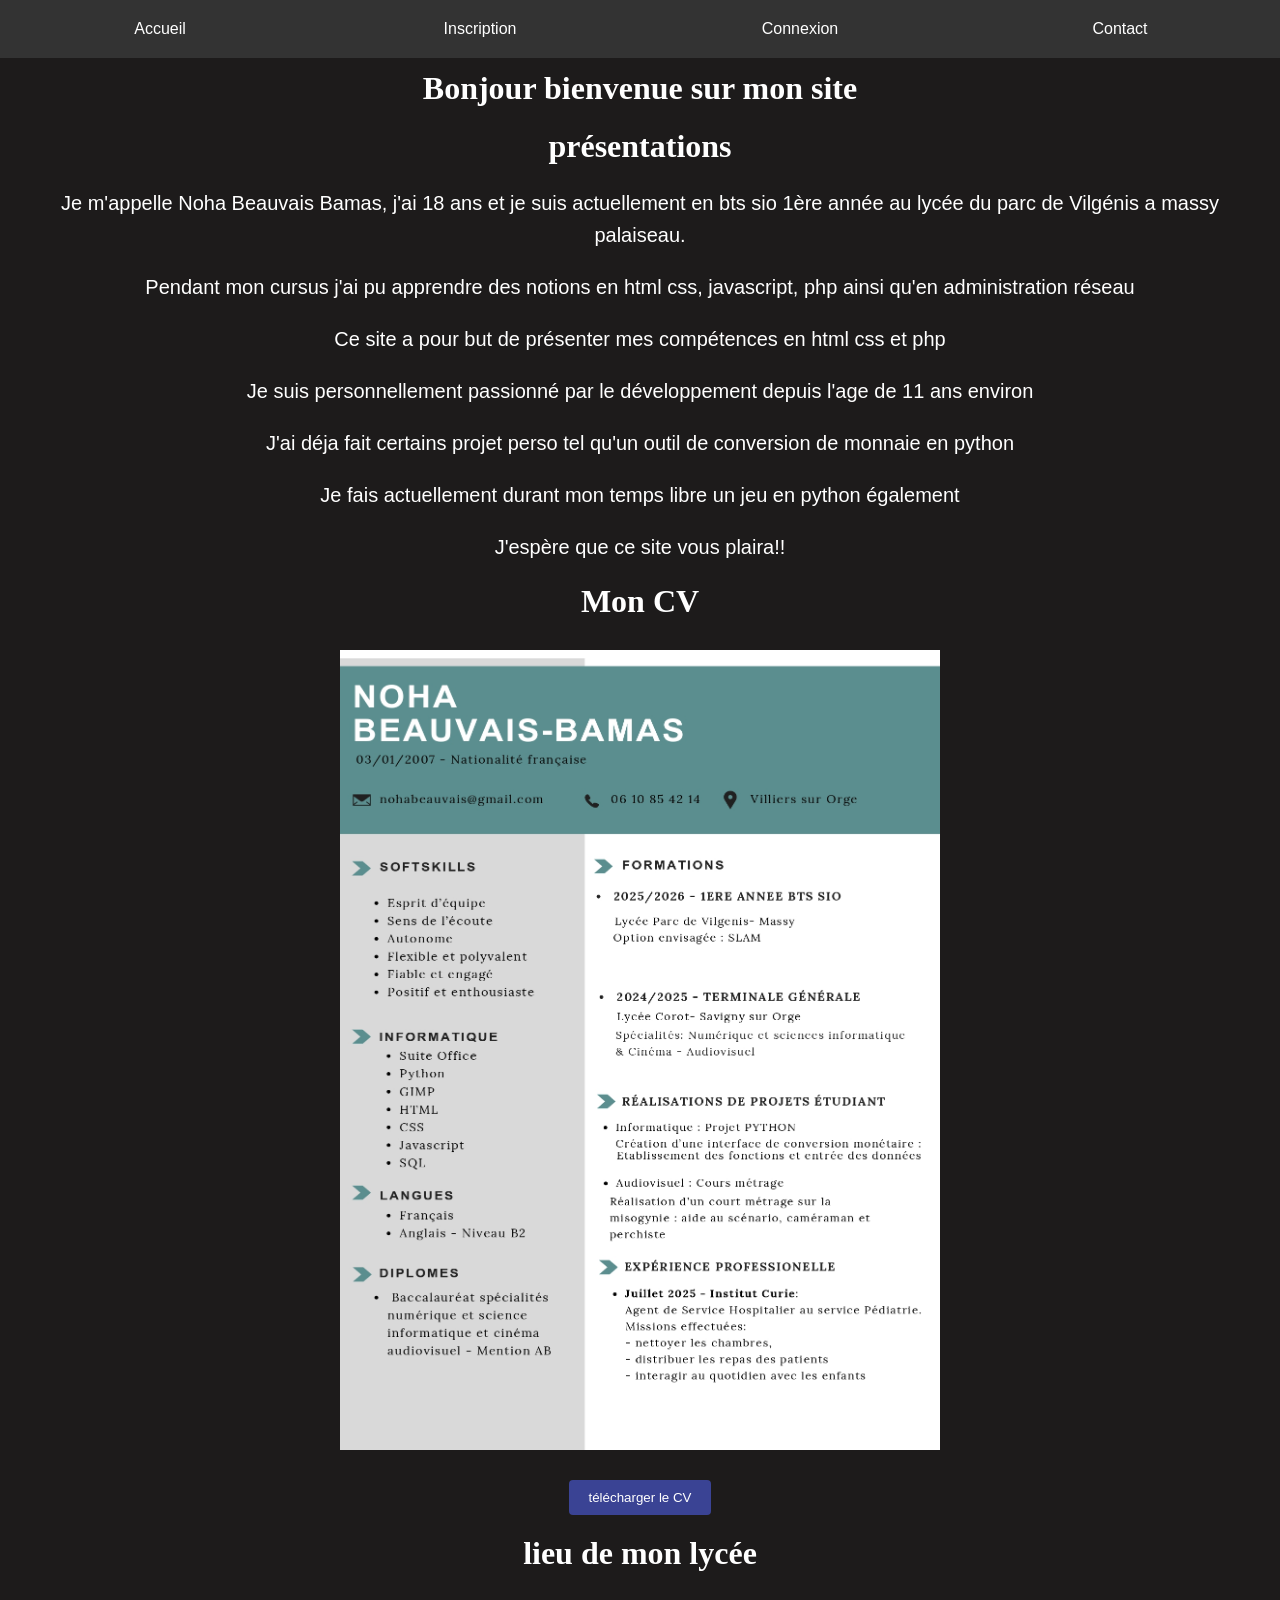
<file: index.html>
<!DOCTYPE html>
<html lang="en">

<head>
    <meta charset="UTF-8">
    <meta name="viewport" content="width=device-width, initial-scale=1.0">
    <link rel="stylesheet" href="style.css">

    <title>mon site</title>
</head>

<body>
    <nav id="navbar">
        <a href="index.html">Accueil</a>
        <a href="inscription.html">Inscription</a>
        <a href="connexion.html">Connexion</a>
        <a href="formcontact.html">Contact</a>

    </nav>
    <h1>Bonjour bienvenue sur mon site</h1>
    <h1 id="présentations">présentations</h1>
    <p>Je m'appelle Noha Beauvais Bamas, j'ai 18 ans et je suis actuellement en bts sio 1ère année au lycée du parc de
        Vilgénis a massy palaiseau. </p>
    <p>Pendant mon cursus j'ai pu apprendre des notions en html css, javascript, php ainsi qu'en administration réseau
    </p>
    <p>Ce site a pour but de présenter mes compétences en html css et php</p>
    <p>Je suis personnellement passionné par le développement depuis l'age de 11 ans environ</p>
    <p>J'ai déja fait certains projet perso tel qu'un outil de conversion de monnaie en python</p>
    <p>Je fais actuellement durant mon temps libre un jeu en python également </p>
    <p>J'espère que ce site vous plaira!!</p>
    <h1>Mon CV</h1>
    <img src="image-doccument/cv Noha Beauvais Bamas_page-0001.jpg" width=" 600" height="800" alt="image de mon cv">
    <button type="button" onclick="window.location.href='image-doccument/cv Noha Beauvais Bamas.pdf'">télécharger le CV</button>
    <h1>lieu de mon lycée</h1>

    <iframe
        src="https://www.google.com/maps/embed?pb=!1m18!1m12!1m3!1d2631.652092562323!2d2.250029375953904!3d48.731239109646864!2m3!1f0!2f0!3f0!3m2!1i1024!2i768!4f13.1!3m3!1m2!1s0x47e677a226d26443%3A0x169ed3e42bc6b239!2sLyc%C3%A9e%20Parc%20de%20Vilgenis!5e0!3m2!1sfr!2sfr!4v1763713500574!5m2!1sfr!2sfr"
        width="100%" height="450" style="border:0;" allowfullscreen="" loading="lazy"
        referrerpolicy="no-referrer-when-downgrade"></iframe>

</body>

</html>
</file>
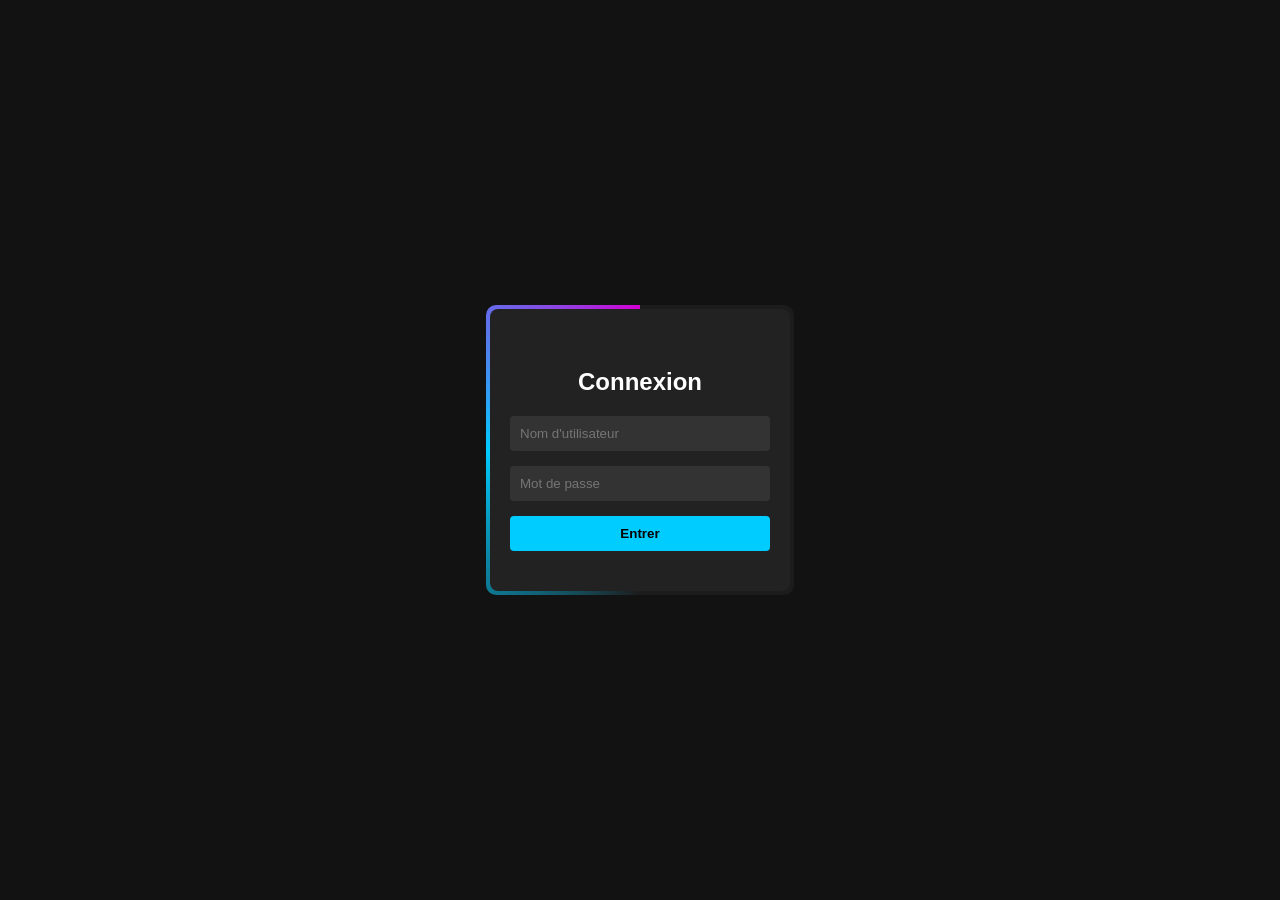
<file: test.html>
<!DOCTYPE html>
<html lang="fr">
<head>
<meta charset="UTF-8">
<style>
    /* Reset simple pour la démo */
    body {
        background-color: #121212; /* Fond sombre pour faire ressortir les couleurs */
        color: white;
        font-family: sans-serif;
        display: flex;
        justify-content: center;
        align-items: center;
        height: 100vh;
        margin: 0;
    }

    /* --- LE CONTENEUR DE L'EFFET --- */
    .form-box {
        position: relative;
        width: 300px;
        padding: 4px; /* Définit l'épaisseur de la bordure lumineuse */
        background: #1c1c1c; /* Couleur de secours */
        border-radius: 10px;
        overflow: hidden; /* Important pour masquer ce qui dépasse */
        z-index: 1; /* Pour gérer l'empilement */
    }

    /* L'animation de rotation (la "ligne" qui tourne) */
    .form-box::before {
        content: '';
        position: absolute;
        top: -50%;
        left: -50%;
        width: 200%;
        height: 200%;
        /* Le dégradé qui crée l'effet de ligne */
        background: conic-gradient(
            transparent, 
            transparent, 
            transparent, 
            #00ccff, /* Couleur 1 */
            #d400d4  /* Couleur 2 */
        );
        animation: tourverre 4s linear infinite;
        z-index: -2; /* Derrière tout le reste */
    }

    /* Le fond noir par-dessus le gradient pour créer le "trou" au milieu */
    .form-box::after {
        content: '';
        position: absolute;
        inset: 4px; /* Doit correspondre au padding du parent pour l'épaisseur */
        background: #222; /* La couleur de fond réelle du formulaire */
        border-radius: 8px;
        z-index: -1; /* Devant l'animation mais derrière le contenu */
    }

    /* --- STYLE DU FORMULAIRE (CONTENU) --- */
    .form-content {
        position: relative;
        padding: 40px 20px;
        z-index: 2;
    }

    .form-content h2 {
        text-align: center;
        margin-bottom: 20px;
        color: #fff;
    }

    .input-group {
        margin-bottom: 15px;
    }

    .input-group input {
        width: 100%;
        padding: 10px;
        background: #333;
        border: none;
        border-radius: 4px;
        color: white;
        box-sizing: border-box; /* Important pour le padding */
    }

    .btn {
        width: 100%;
        padding: 10px;
        background: #00ccff;
        border: none;
        border-radius: 4px;
        cursor: pointer;
        font-weight: bold;
        transition: 0.3s;
    }
    
    .btn:hover {
        background: #d400d4;
        color: white;
    }

    /* Définition de l'animation */
    @keyframes tourverre {
        0% { transform: rotate(0deg); }
        100% { transform: rotate(360deg); }
    }
</style>
</head>
<body>

    <div class="form-box">
        <form class="form-content">
            <h2>Connexion</h2>
            <div class="input-group">
                <input type="text" placeholder="Nom d'utilisateur">
            </div>
            <div class="input-group">
                <input type="password" placeholder="Mot de passe">
            </div>
            <button class="btn">Entrer</button>
        </form>
    </div>

</body>
</html>
</file>
<file: style.css>
body {
    font-family: Arial, sans-serif;
    margin: 0;
    padding: 0;
    background-color: #1d1b1b;
    margin-top: 70px;
}


table{
        border-collapse: collapse;
        width: 50%;
    }   
th, td{
        border: 1px solid black;
        padding: 8px;
        text-align: left;
        color : whitesmoke;
    }

h1 {
    color: white;
    text-align: center;
    margin-top: 20px;
    font-family: Georgia, 'Times New Roman', Times, serif;
}

h1:hover {
    color: red;
    animation: defile 2s infinite;
}

@keyframes defile {
    0% {
        text-shadow: 0 0 5px red;
    }
    50% {
        text-shadow: 0 0 20px red;
    }
    100% {
        text-shadow: 0 0 5px red;
    }
}

nav {
    background-color: #333;
    padding: 10px 0;
    display: flex;
    justify-content: space-evenly;
    align-items: center;
    position: fixed;
    top: 0;
    left: 0;
    width: 100%;
    z-index: 1000;
}

nav a {
    color: white;
    text-decoration: none;
    flex: 4;
    text-align: center;
    padding: 10px;
}

iframe {
    display: block;
    margin: 20px auto;
    border: 2px solid;
}

iframe:hover {
    border: 2px solid rgb(0, 242, 255);
    animation: pulse 2s infinite;
}

@keyframes pulse {
    0% {
        box-shadow: 0 0 5px rgb(0, 242, 255);
    }
    50% {
        box-shadow: 0 0 20px rgb(0, 242, 255);
    }
    100% {
        box-shadow: 0 0 5px rgb(0, 242, 255);
    }
}

p {
    color: white;
    font-size: 18px;
    line-height: 1.6;
    margin: 20px;
    text-align: center;
    font-size: 20px;
    font-family: 'Gill Sans', 'Gill Sans MT', Calibri, 'Trebuchet MS', sans-serif;
}

/* --- DÉBUT DES MODIFICATIONS POUR LE FORMULAIRE --- */

form {
    /* Positionnement et dimension */
    width: 300px;
    margin: 20px auto;
    padding: 30px; 
    
    /* Nécessaire pour l'effet */
    position: relative;
    background-color: #1d1b1b; 
    border-radius: 10px;
    overflow: hidden; 
    z-index: 1; 
}

/* L'animation de rotation (le dégradé qui tourne derrière) */
form::before {
    content: '';
    position: absolute;
    top: -50%;
    left: -50%;
    width: 200%;
    height: 200%;
    
    /* L'effet arc-en-ciel est maintenant dans le background */
    background: repeating-conic-gradient(
        from 0deg, 
        #ff0000 0%, #ff8000 10%, #ffff00 20%, 
        #00ff00 30%, #00ffff 40%, #0000ff 50%, 
        #8000ff 60%, #ff00ff 70%, #ff0000 80% /* Répétition pour la transition */
    );
    
    /* Animation de rotation et de changement de couleur */
    animation: tourverre 4s linear infinite, couleur-arc-en-ciel 10s linear infinite;
    
    /* Ajout d'un flou pour l'effet "brillant / néon" */
    filter: blur(8px);
    z-index: -2;
}

/* Le cache noir au centre pour créer l'effet de bordure fine */
form::after {
    content: '';
    position: absolute;
    inset: 4px; 
    background: #1d1b1b; 
    border-radius: 8px;
    z-index: -1;
}

/* Animation de rotation */
@keyframes tourverre {
    0% { transform: rotate(0deg); }
    100% { transform: rotate(360deg); }
}

/* Nouvelle animation pour faire défiler les couleurs sur le gradient */
@keyframes couleur-arc-en-ciel {
    0% { background-position: 0% 50%; }
    100% { background-position: 100% 50%; }
}


/* --- FIN DES MODIFICATIONS FORMULAIRE --- */

label {
    color: white;
    display: block;
    margin-bottom: 10px;
    font-weight: bold;
}

input[type="text"], input[type="password"], input[type="email"], textarea {
    width: 100%;
    padding: 8px;
    margin-bottom: 10px;
    border: 1px solid #ccc;
    border-radius: 4px;
    box-sizing: border-box;
    background-color: #f0f0f0; 
}

input[type="text"], input[type="password"], input[type="email"], textarea:focus {
    border-color: #2d5c9c;
    outline: none;
    border-radius: 5px;
}

input[type="submit"] {
    background-color: #4CAF50;
    color: white;
    padding: 10px 15px;
    border: none;
    border-radius: 4px;
    cursor: pointer;
    width: 100%;
}

input[type="submit"]:hover {
    background-color: #6bee71;
}

img {
    display: block;
    margin: 30px auto;
}

img:hover {
    transform: scale(1.05);
    transition: transform 0.3s;
}

button {
    display: block;
    margin: 20px auto;
    padding: 10px 20px;
    background-color: #3a4394;
    color: white;
    border: none;
    border-radius: 4px;
    cursor: pointer;
}

button:hover {
    transform: scale(1.1);
    transition: 0.4s;
}

/* --- MEDIA QUERIES --- */

@media screen and (max-width: 1024px) {
    nav a {
        padding: 8px 5px;
        font-size: 0.9em;
    }
    h1 {
        font-size: 2em;
    }
    p {
        font-size: 18px;
    }
}

@media screen and (max-width: 600px) {
    nav {
        flex-direction: column;
        padding: 15px 0;
        position: relative;
        height: auto;
    }
    nav a {
        flex: none;
        width: 100%;
        text-align: left;
        padding: 10px 20px;
        border-top: 1px solid #444;
    }
    body {
        margin-top: 0;
    }
    form {
        width: 85%;
        margin: 20px auto;
        padding: 20px;
    }
    img {
        max-width: 100%;
        height: auto;
    }


    
}
</file>
